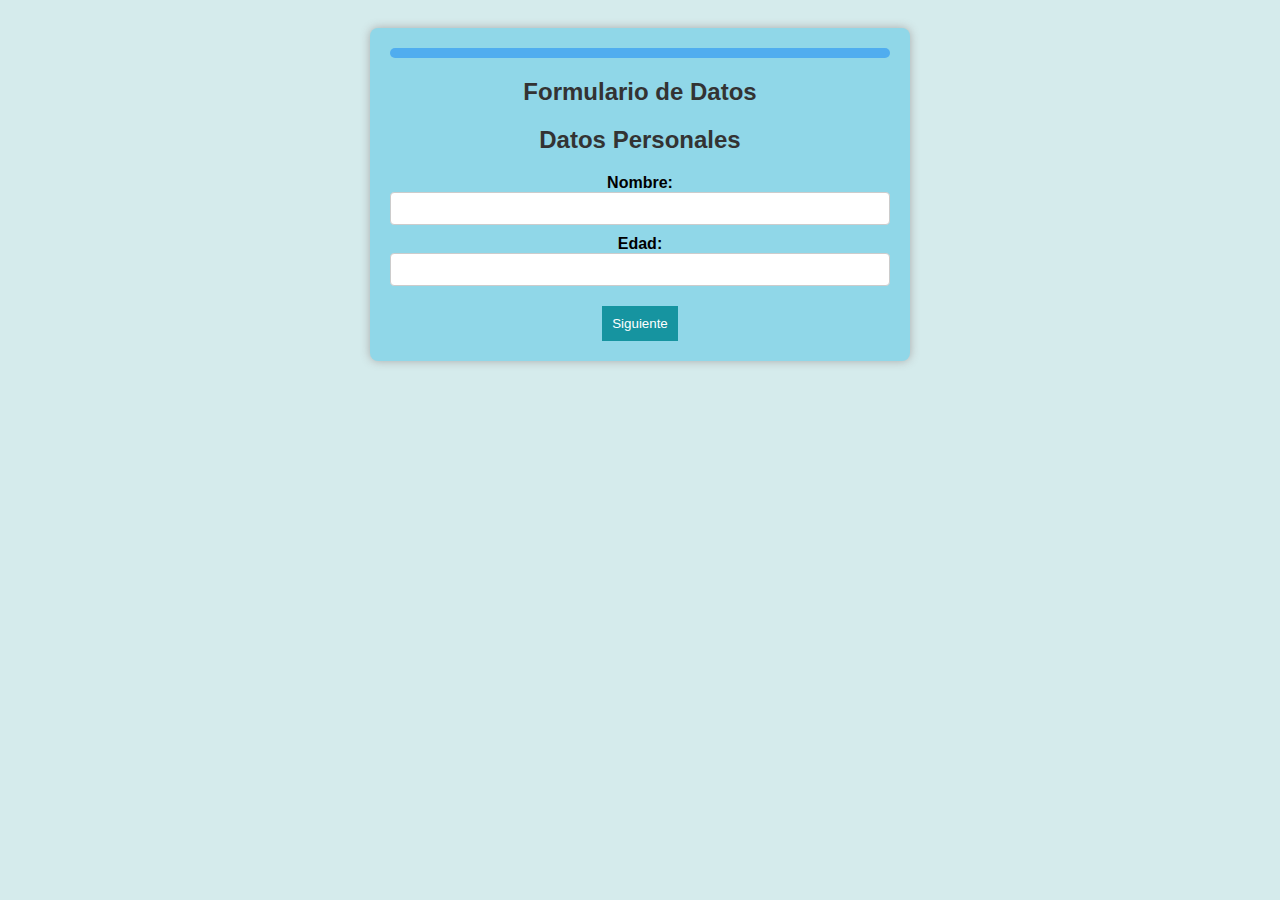
<file: index.html>
<!DOCTYPE html>
<html lang="es">
<head>
    <meta charset="UTF-8">
    <meta name="viewport" content="width=device-width, initial-scale=1.0">
    <title>Formulario Multipágina</title>
    <link rel="stylesheet" href="styles.css">
</head>
<body>

    <div class="container">
        <!-- Barra de progreso -->
        <div id="progress">
            <div id="progress-bar"></div>
        </div>

        <form id="multiStepForm">
            <!-- Encabezado con nombre -->
            <div id="encabezado">
                <h2 id="nombreEncabezado">Formulario de Datos</h2>
            </div>

            <!-- Página 1: Datos Personales -->
            <div class="form-page active" id="page1">
                <h2>Datos Personales</h2>
                <div class="form-group">
                    <label>Nombre:</label>
                    <input type="text" id="nombre" required>
                </div>
                <div class="form-group">
                    <label>Edad:</label>
                    <input type="number" id="edad" required>
                </div>
                <button type="button" onclick="nextPage(1)">Siguiente</button>
            </div>

            <!-- Página 2: Familiares -->
            <div class="form-page" id="page2">
                <h2>Familiares</h2>
                <div class="form-group">
                    <label>Nombre:</label>
                    <input type="text" id="famNombre">
                </div>
                <div class="form-group">
                    <label>Parentesco:</label>
                    <input type="text" id="famParentesco">
                </div>
                <div class="form-group">
                    <label>Edad:</label>
                    <input type="number" id="famEdad">
                </div>
                <button type="button" onclick="addFamiliar()">Añadir Familiar</button>
                <ul id="listaFamiliares"></ul>
                <button type="button" onclick="prevPage(2)">Anterior</button>
                <button type="button" onclick="nextPage(2)">Siguiente</button>
            </div>

            <!-- Página 3: Condiciones de Salud -->
            <div class="form-page" id="page3">
                <h2>Condiciones Preexistentes</h2>
                <div class="form-group">
                    <label>Enfermedad:</label>
                    <input type="text" id="enfermedad">
                </div>
                <div class="form-group">
                    <label>Tiempo con la Enfermedad (años):</label>
                    <input type="number" id="tiempoEnfermedad">
                </div>
                <button type="button" onclick="prevPage(3)">Anterior</button>
                <button type="button" onclick="nextPage(3)">Siguiente</button>
            </div>

            <!-- Página 4: Internamientos -->
            <div class="form-page" id="page4">
                <h2>Internamientos</h2>
                <div class="form-group">
                    <label>Fecha:</label>
                    <input type="date" id="fechaInternamiento">
                </div>
                <div class="form-group">
                    <label>Centro Médico:</label>
                    <input type="text" id="centroMedico">
                </div>
                <div class="form-group">
                    <label>Diagnóstico:</label>
                    <input type="text" id="diagnostico">
                </div>
                <button type="button" onclick="prevPage(4)">Anterior</button>
                <button type="button" onclick="nextPage(4)">Siguiente</button>
            </div>

            <!-- Página 5: Resumen -->
            <div class="form-page" id="page5">
                <h2>Resumen de Datos Registrados</h2>
                
                <h3>Datos Personales</h3>
                <p><strong>Nombre:</strong> <span id="resNombre"></span></p>
                <p><strong>Edad:</strong> <span id="resEdad"></span></p>

                <h3>Familiares</h3>
                <table id="tablaFamiliares">
                    <thead>
                        <tr>
                            <th>Nombre</th>
                            <th>Parentesco</th>
                            <th>Edad</th>
                        </tr>
                    </thead>
                    <tbody></tbody>
                </table>

                <h3>Condiciones Preexistentes</h3>
                <p><strong>Enfermedad:</strong> <span id="resEnfermedad"></span></p>
                <p><strong>Tiempo con la Enfermedad:</strong> <span id="resTiempoEnfermedad"></span> años</p>

                <h3>Internamientos Realizados</h3>
                <table id="tablaInternamientos">
                    <thead>
                        <tr>
                            <th>Fecha</th>
                            <th>Centro Médico</th>
                            <th>Diagnóstico</th>
                        </tr>
                    </thead>
                    <tbody></tbody>
                </table>

                <button type="button" onclick="prevPage(5)">Anterior</button>
                <button type="button" onclick="guardarDatos()">Guardar</button>
            </div>
        </form>
    </div>

    <script src="script.js"></script>
</body>
</html>
</file>
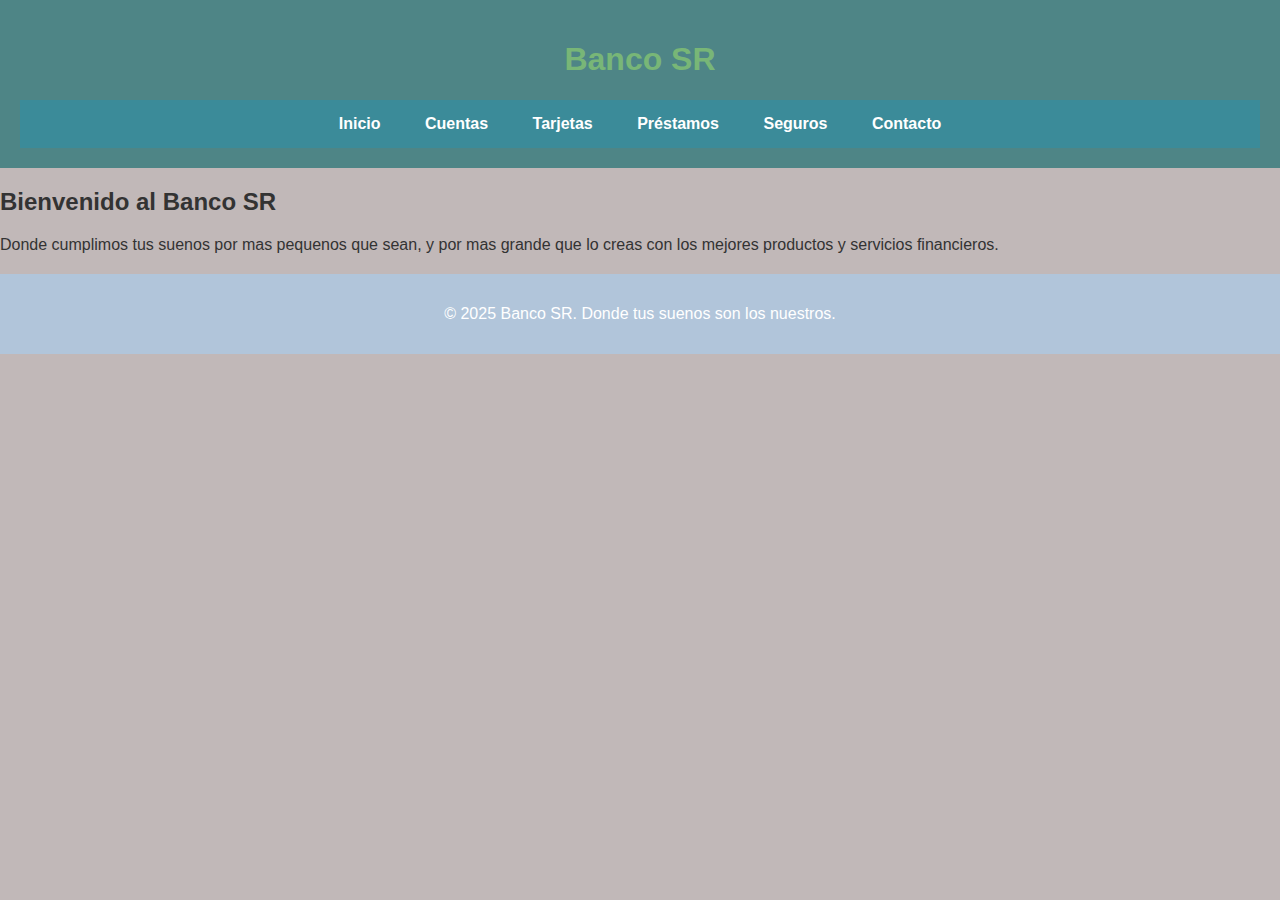
<file: BANCOSR/index.html>
<!DOCTYPE html>
<html lang="es">
<head>
    <meta charset="UTF-8">
    <meta name="viewport" content="width=device-width, initial-scale=1.0">
    <title>Banco SR - Menú Desplegable</title>
    <link rel="stylesheet" href="styles.css">
</head>
<body>
    <header>
        <h1>Banco SR</h1>
        <nav>
            <ul class="menu">
                <li><a href="#inicio">Inicio</a></li>
                <li class="submenu">
                    <a href="#">Cuentas</a>
                    <ul class="dropdown">
                        <li><a href="#">Cuenta de Ahorro</a></li>
                        <li><a href="#">Cuenta Corriente</a></li>
                        <li><a href="#">Cuenta Infantil</a></li>
                    </ul>
                </li>
                <li class="submenu">
                    <a href="#">Tarjetas</a>
                    <ul class="dropdown">
                        <li><a href="#">Tarjeta de Crédito</a></li>
                        <li><a href="#">Tarjeta de Débito</a></li>
                        <li><a href="#">Tarjeta Prepagada</a></li>
                    </ul>
                </li>
                <li class="submenu">
                    <a href="#">Préstamos</a>
                    <ul class="dropdown">
                        <li><a href="#">Préstamo Personal</a></li>
                        <li><a href="#">Préstamo Hipotecario</a></li>
                        <li><a href="#">Préstamo Automotriz</a></li>
                    </ul>
                </li>
                <li class="submenu">
                    <a href="#">Seguros</a>
                    <ul class="dropdown">
                        <li><a href="#">Seguro de Vida</a></li>
                        <li><a href="#">Seguro de Salud</a></li>
                        <li><a href="#">Seguro de Auto</a></li>
                    </ul>
                </li>
                <li><a href="#contacto">Contacto</a></li>
            </ul>
        </nav>
    </header>

    <section id="inicio">
        <h2>Bienvenido al Banco SR</h2>
        <p>Donde cumplimos tus suenos por mas pequenos que sean, y por mas grande que lo creas con los mejores productos y servicios financieros.</p>
    </section>

    <footer>
        <p>&copy; 2025 Banco SR. Donde tus suenos son los nuestros.</p>
    </footer>
</body>
</html>
</file>
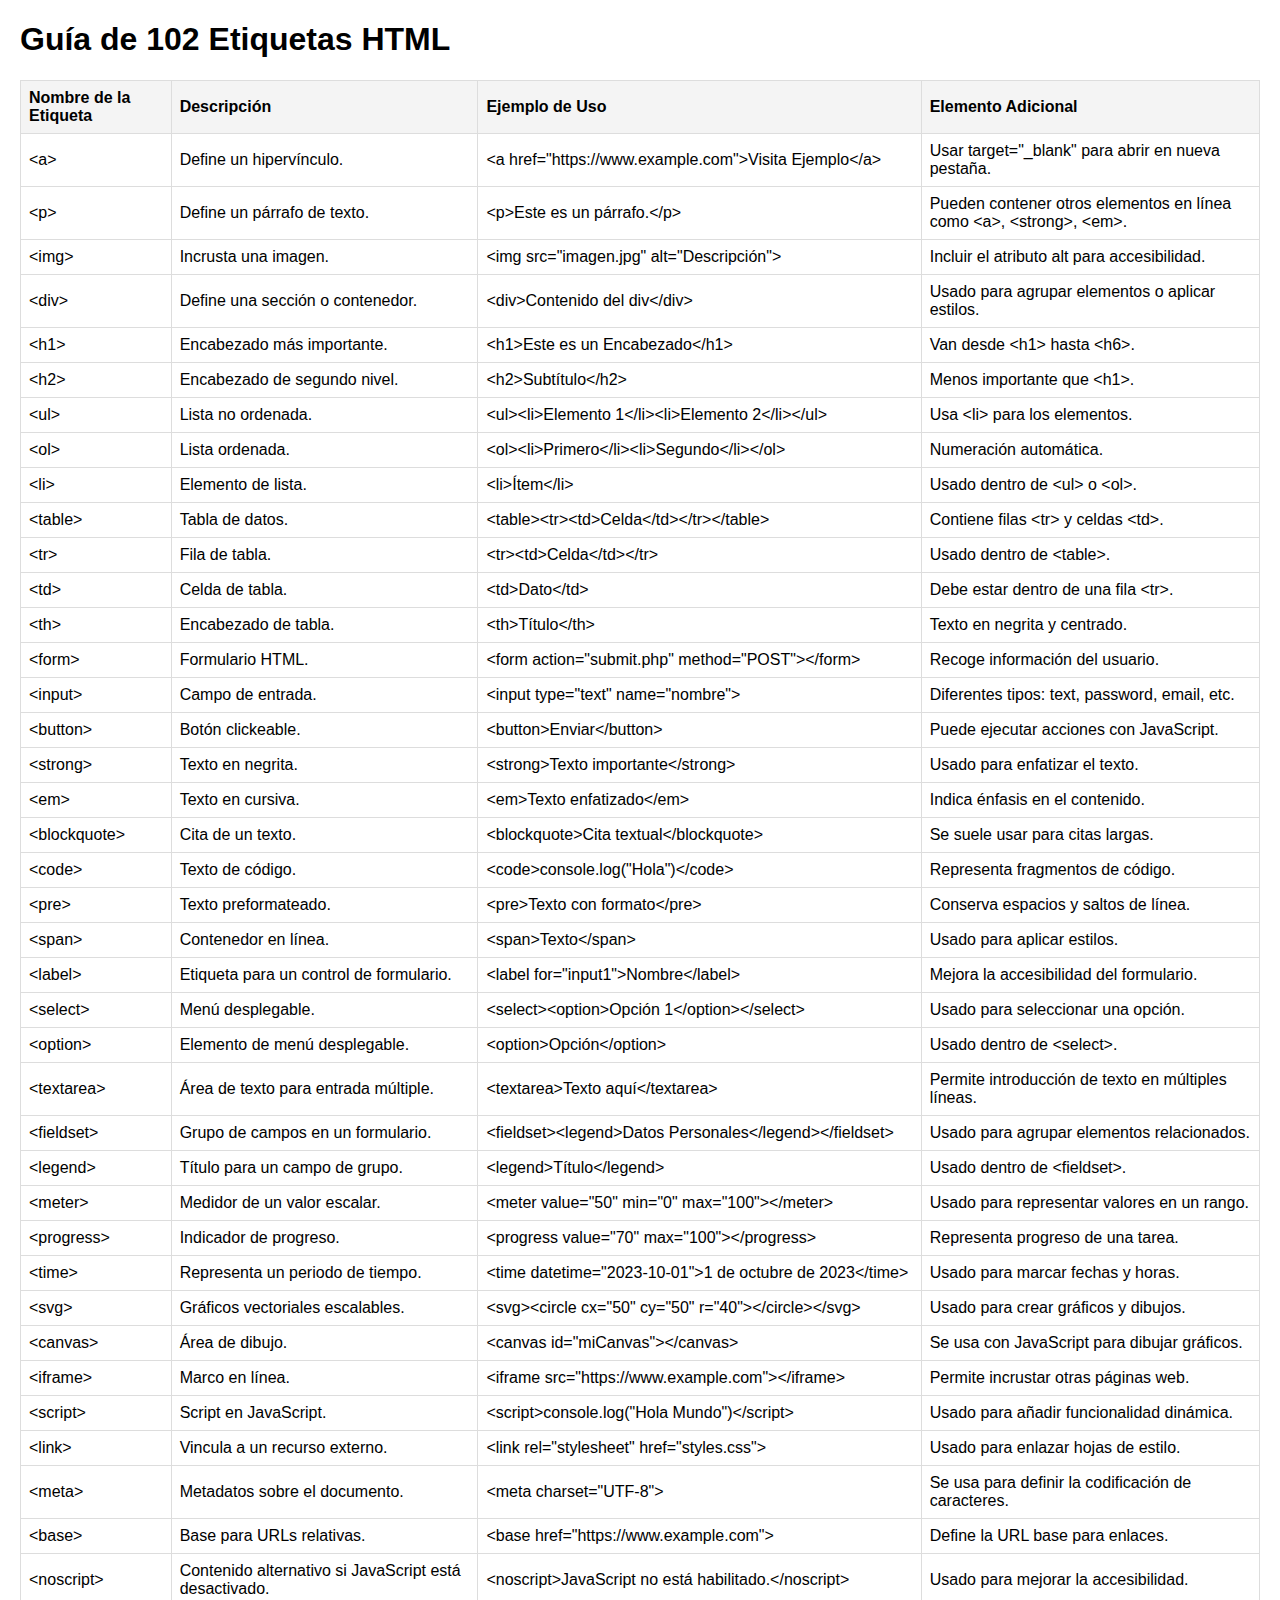
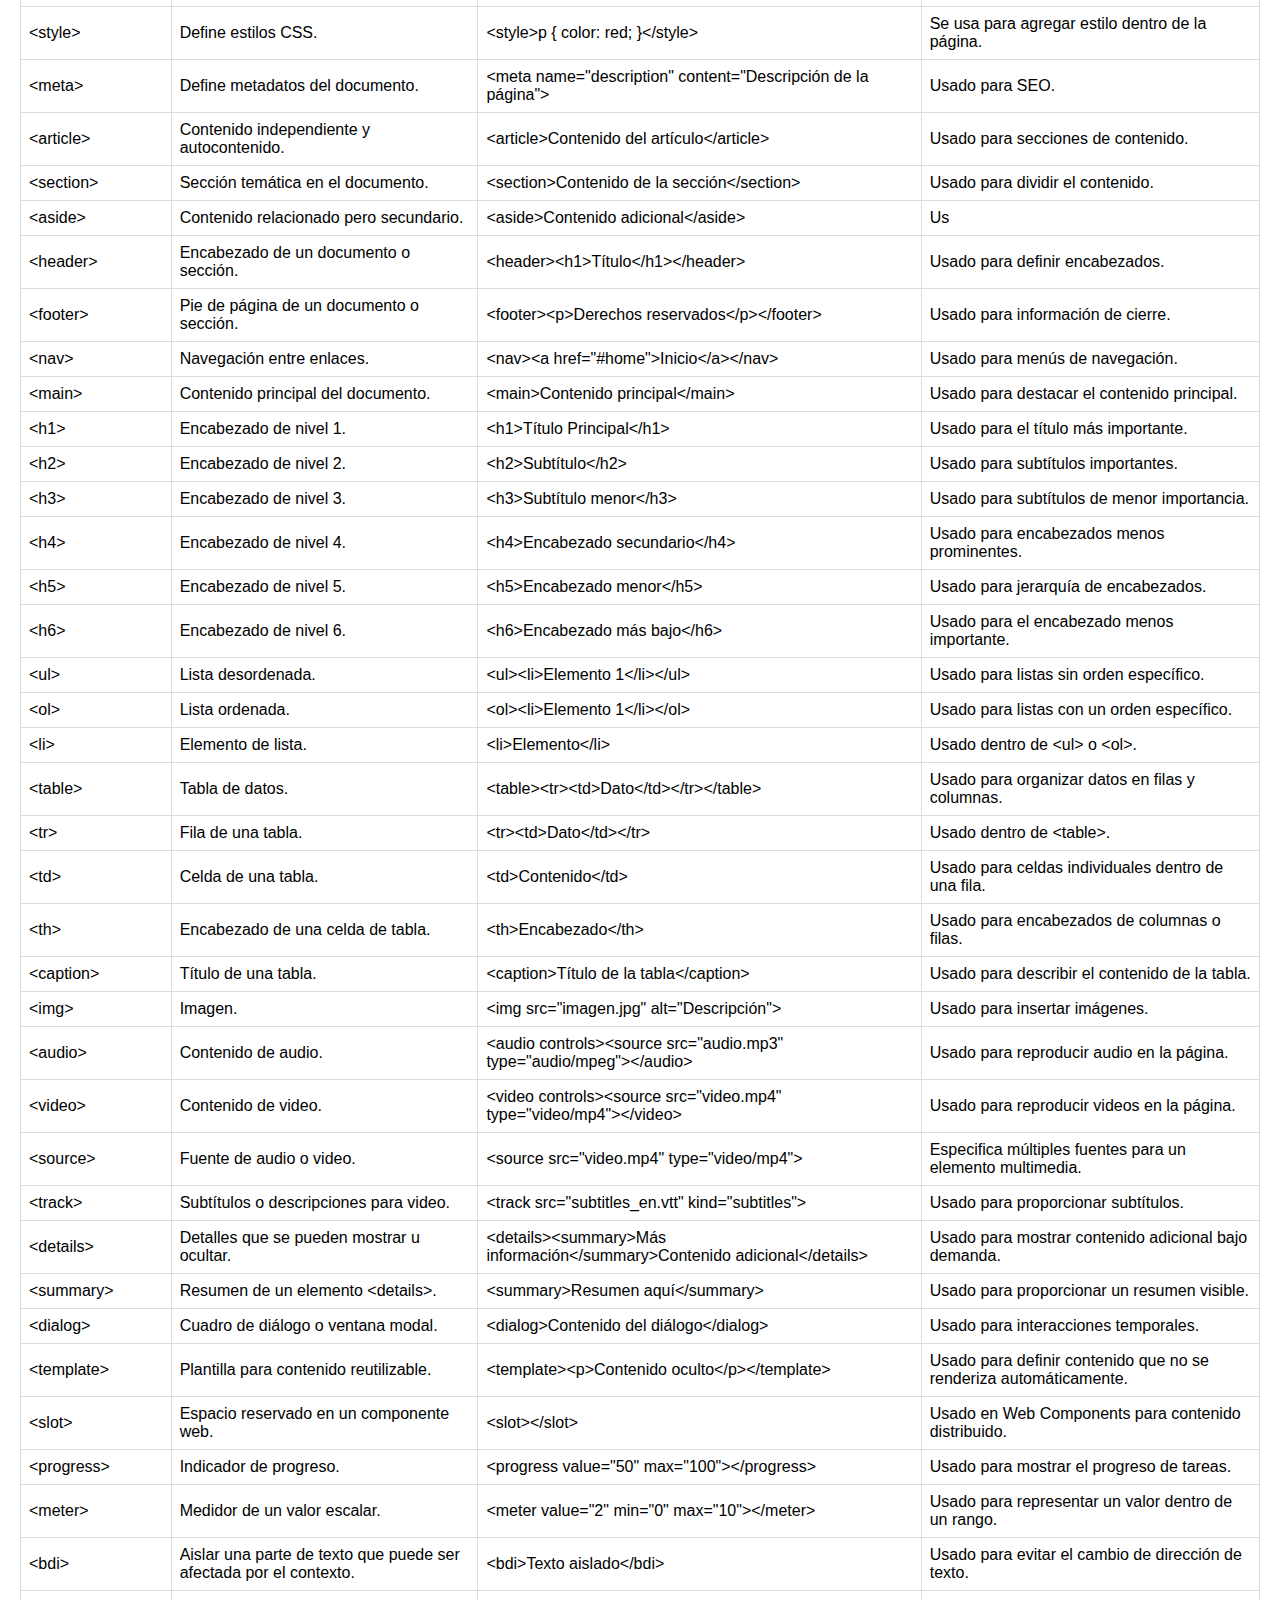
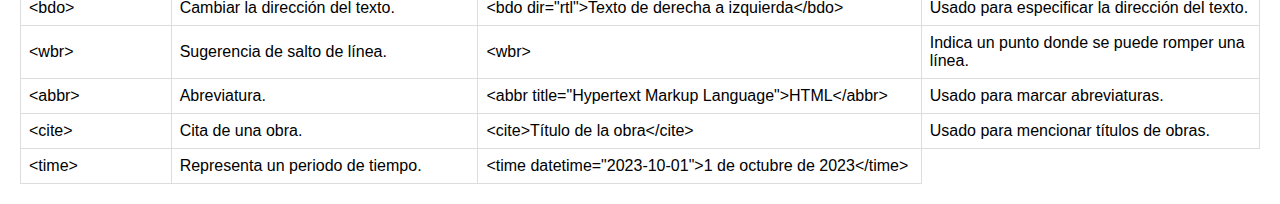
<file: Etiquetas/asigancion3.html>
<!DOCTYPE html>
<html lang="es">
<head>
    <meta charset="UTF-8">
    <meta name="viewport" content="width=device-width, initial-scale=1.0">
    <title>Guía de 102 Etiquetas HTML</title>
    <style>
        body { font-family: Arial, sans-serif; margin: 20px; }
        table { width: 100%; border-collapse: collapse; }
        th, td { border: 1px solid #ddd; padding: 8px; text-align: left; }
        th { background-color: #f4f4f4; }
    </style>
</head>
<body>
    <h1>Guía de 102 Etiquetas HTML</h1>
    <table>
        <tr>
            <th>Nombre de la Etiqueta</th>
            <th>Descripción</th>
            <th>Ejemplo de Uso</th>
            <th>Elemento Adicional</th>
        </tr>
        <tr><td>&lt;a&gt;</td><td>Define un hipervínculo.</td><td>&lt;a href="https://www.example.com"&gt;Visita Ejemplo&lt;/a&gt;</td><td>Usar target="_blank" para abrir en nueva pestaña.</td></tr>
        <tr><td>&lt;p&gt;</td><td>Define un párrafo de texto.</td><td>&lt;p&gt;Este es un párrafo.&lt;/p&gt;</td><td>Pueden contener otros elementos en línea como &lt;a&gt;, &lt;strong&gt;, &lt;em&gt;.</td></tr>
        <tr><td>&lt;img&gt;</td><td>Incrusta una imagen.</td><td>&lt;img src="imagen.jpg" alt="Descripción"&gt;</td><td>Incluir el atributo alt para accesibilidad.</td></tr>
        <tr><td>&lt;div&gt;</td><td>Define una sección o contenedor.</td><td>&lt;div&gt;Contenido del div&lt;/div&gt;</td><td>Usado para agrupar elementos o aplicar estilos.</td></tr>
        <tr><td>&lt;h1&gt;</td><td>Encabezado más importante.</td><td>&lt;h1&gt;Este es un Encabezado&lt;/h1&gt;</td><td>Van desde &lt;h1&gt; hasta &lt;h6&gt;.</td></tr>
        <tr><td>&lt;h2&gt;</td><td>Encabezado de segundo nivel.</td><td>&lt;h2&gt;Subtítulo&lt;/h2&gt;</td><td>Menos importante que &lt;h1&gt;.</td></tr>
        <tr><td>&lt;ul&gt;</td><td>Lista no ordenada.</td><td>&lt;ul&gt;&lt;li&gt;Elemento 1&lt;/li&gt;&lt;li&gt;Elemento 2&lt;/li&gt;&lt;/ul&gt;</td><td>Usa &lt;li&gt; para los elementos.</td></tr>
        <tr><td>&lt;ol&gt;</td><td>Lista ordenada.</td><td>&lt;ol&gt;&lt;li&gt;Primero&lt;/li&gt;&lt;li&gt;Segundo&lt;/li&gt;&lt;/ol&gt;</td><td>Numeración automática.</td></tr>
        <tr><td>&lt;li&gt;</td><td>Elemento de lista.</td><td>&lt;li&gt;Ítem&lt;/li&gt;</td><td>Usado dentro de &lt;ul&gt; o &lt;ol&gt;.</td></tr>
        <tr><td>&lt;table&gt;</td><td>Tabla de datos.</td><td>&lt;table&gt;&lt;tr&gt;&lt;td&gt;Celda&lt;/td&gt;&lt;/tr&gt;&lt;/table&gt;</td><td>Contiene filas &lt;tr&gt; y celdas &lt;td&gt;.</td></tr>
        <tr><td>&lt;tr&gt;</td><td>Fila de tabla.</td><td>&lt;tr&gt;&lt;td&gt;Celda&lt;/td&gt;&lt;/tr&gt;</td><td>Usado dentro de &lt;table&gt;.</td></tr>
        <tr><td>&lt;td&gt;</td><td>Celda de tabla.</td><td>&lt;td&gt;Dato&lt;/td&gt;</td><td>Debe estar dentro de una fila &lt;tr&gt;.</td></tr>
        <tr><td>&lt;th&gt;</td><td>Encabezado de tabla.</td><td>&lt;th&gt;Título&lt;/th&gt;</td><td>Texto en negrita y centrado.</td></tr>
        <tr><td>&lt;form&gt;</td><td>Formulario HTML.</td><td>&lt;form action="submit.php" method="POST"&gt;&lt;/form&gt;</td><td>Recoge información del usuario.</td></tr>
        <tr><td>&lt;input&gt;</td><td>Campo de entrada.</td><td>&lt;input type="text" name="nombre"&gt;</td><td>Diferentes tipos: text, password, email, etc.</td></tr>
        <tr><td>&lt;button&gt;</td><td>Botón clickeable.</td><td>&lt;button&gt;Enviar&lt;/button&gt;</td><td>Puede ejecutar acciones con JavaScript.</td></tr>
<tr><td>&lt;strong&gt;</td><td>Texto en negrita.</td><td>&lt;strong&gt;Texto importante&lt;/strong&gt;</td><td>Usado para enfatizar el texto.</td></tr>
<tr><td>&lt;em&gt;</td><td>Texto en cursiva.</td><td>&lt;em&gt;Texto enfatizado&lt;/em&gt;</td><td>Indica énfasis en el contenido.</td></tr>
<tr><td>&lt;blockquote&gt;</td><td>Cita de un texto.</td><td>&lt;blockquote&gt;Cita textual&lt;/blockquote&gt;</td><td>Se suele usar para citas largas.</td></tr>
<tr><td>&lt;code&gt;</td><td>Texto de código.</td><td>&lt;code&gt;console.log(&quot;Hola&quot;)&lt;/code&gt;</td><td>Representa fragmentos de código.</td></tr>
<tr><td>&lt;pre&gt;</td><td>Texto preformateado.</td><td>&lt;pre&gt;Texto con formato&lt;/pre&gt;</td><td>Conserva espacios y saltos de línea.</td></tr>
<tr><td>&lt;span&gt;</td><td>Contenedor en línea.</td><td>&lt;span&gt;Texto&lt;/span&gt;</td><td>Usado para aplicar estilos.</td></tr>
<tr><td>&lt;label&gt;</td><td>Etiqueta para un control de formulario.</td><td>&lt;label for="input1"&gt;Nombre&lt;/label&gt;</td><td>Mejora la accesibilidad del formulario.</td></tr>
<tr><td>&lt;select&gt;</td><td>Menú desplegable.</td><td>&lt;select&gt;&lt;option&gt;Opción 1&lt;/option&gt;&lt;/select&gt;</td><td>Usado para seleccionar una opción.</td></tr>
<tr><td>&lt;option&gt;</td><td>Elemento de menú desplegable.</td><td>&lt;option&gt;Opción&lt;/option&gt;</td><td>Usado dentro de &lt;select&gt;.</td></tr>
<tr><td>&lt;textarea&gt;</td><td>Área de texto para entrada múltiple.</td><td>&lt;textarea&gt;Texto aquí&lt;/textarea&gt;</td><td>Permite introducción de texto en múltiples líneas.</td></tr>
<tr><td>&lt;fieldset&gt;</td><td>Grupo de campos en un formulario.</td><td>&lt;fieldset&gt;&lt;legend&gt;Datos Personales&lt;/legend&gt;&lt;/fieldset&gt;</td><td>Usado para agrupar elementos relacionados.</td></tr>
<tr><td>&lt;legend&gt;</td><td>Título para un campo de grupo.</td><td>&lt;legend&gt;Título&lt;/legend&gt;</td><td>Usado dentro de &lt;fieldset&gt;.</td></tr>
<tr><td>&lt;meter&gt;</td><td>Medidor de un valor escalar.</td><td>&lt;meter value="50" min="0" max="100"&gt;&lt;/meter&gt;</td><td>Usado para representar valores en un rango.</td></tr>
<tr><td>&lt;progress&gt;</td><td>Indicador de progreso.</td><td>&lt;progress value="70" max="100"&gt;&lt;/progress&gt;</td><td>Representa progreso de una tarea.</td></tr>
<tr><td>&lt;time&gt;</td><td>Representa un periodo de tiempo.</td><td>&lt;time datetime="2023-10-01"&gt;1 de octubre de 2023&lt;/time&gt;</td><td>Usado para marcar fechas y horas.</td></tr>
<tr><td>&lt;svg&gt;</td><td>Gráficos vectoriales escalables.</td><td>&lt;svg&gt;&lt;circle cx="50" cy="50" r="40"&gt;&lt;/circle&gt;&lt;/svg&gt;</td><td>Usado para crear gráficos y dibujos.</td></tr>
<tr><td>&lt;canvas&gt;</td><td>Área de dibujo.</td><td>&lt;canvas id="miCanvas"&gt;&lt;/canvas&gt;</td><td>Se usa con JavaScript para dibujar gráficos.</td></tr>
<tr><td>&lt;iframe&gt;</td><td>Marco en línea.</td><td>&lt;iframe src="https://www.example.com"&gt;&lt;/iframe&gt;</td><td>Permite incrustar otras páginas web.</td></tr>
<tr><td>&lt;script&gt;</td><td>Script en JavaScript.</td><td>&lt;script&gt;console.log(&quot;Hola Mundo&quot;)&lt;/script&gt;</td><td>Usado para añadir funcionalidad dinámica.</td></tr>
<tr><td>&lt;link&gt;</td><td>Vincula a un recurso externo.</td><td>&lt;link rel="stylesheet" href="styles.css"&gt;</td><td>Usado para enlazar hojas de estilo.</td></tr>
<tr><td>&lt;meta&gt;</td><td>Metadatos sobre el documento.</td><td>&lt;meta charset="UTF-8"&gt;</td><td>Se usa para definir la codificación de caracteres.</td></tr>
<tr><td>&lt;base&gt;</td><td>Base para URLs relativas.</td><td>&lt;base href="https://www.example.com"&gt;</td><td>Define la URL base para enlaces.</td></tr>
<tr><td>&lt;noscript&gt;</td><td>Contenido alternativo si JavaScript está desactivado.</td><td>&lt;noscript&gt;JavaScript no está habilitado.&lt;/noscript&gt;</td><td>Usado para mejorar la accesibilidad.</td></tr>
<tr><td>&lt;style&gt;</td><td>Define estilos CSS.</td><td>&lt;style&gt;p { color: red; }&lt;/style&gt;</td><td>Se usa para agregar estilo dentro de la página.</td></tr>
<tr><td>&lt;meta&gt;</td><td>Define metadatos del documento.</td><td>&lt;meta name="description" content="Descripción de la página"&gt;</td><td>Usado para SEO.</td></tr>
<tr><td>&lt;article&gt;</td><td>Contenido independiente y autocontenido.</td><td>&lt;article&gt;Contenido del artículo&lt;/article&gt;</td><td>Usado para secciones de contenido.</td></tr>
<tr><td>&lt;section&gt;</td><td>Sección temática en el documento.</td><td>&lt;section&gt;Contenido de la sección&lt;/section&gt;</td><td>Usado para dividir el contenido.</td></tr>
<tr><td>&lt;aside&gt;</td><td>Contenido relacionado pero secundario.</td><td>&lt;aside&gt;Contenido adicional&lt;/aside&gt;</td><td>Us
    <tr><td>&lt;header&gt;</td><td>Encabezado de un documento o sección.</td><td>&lt;header&gt;&lt;h1&gt;Título&lt;/h1&gt;&lt;/header&gt;</td><td>Usado para definir encabezados.</td></tr>
    <tr><td>&lt;footer&gt;</td><td>Pie de página de un documento o sección.</td><td>&lt;footer&gt;&lt;p&gt;Derechos reservados&lt;/p&gt;&lt;/footer&gt;</td><td>Usado para información de cierre.</td></tr>
    <tr><td>&lt;nav&gt;</td><td>Navegación entre enlaces.</td><td>&lt;nav&gt;&lt;a href="#home"&gt;Inicio&lt;/a&gt;&lt;/nav&gt;</td><td>Usado para menús de navegación.</td></tr>
    <tr><td>&lt;main&gt;</td><td>Contenido principal del documento.</td><td>&lt;main&gt;Contenido principal&lt;/main&gt;</td><td>Usado para destacar el contenido principal.</td></tr>
    <tr><td>&lt;h1&gt;</td><td>Encabezado de nivel 1.</td><td>&lt;h1&gt;Título Principal&lt;/h1&gt;</td><td>Usado para el título más importante.</td></tr>
    <tr><td>&lt;h2&gt;</td><td>Encabezado de nivel 2.</td><td>&lt;h2&gt;Subtítulo&lt;/h2&gt;</td><td>Usado para subtítulos importantes.</td></tr>
    <tr><td>&lt;h3&gt;</td><td>Encabezado de nivel 3.</td><td>&lt;h3&gt;Subtítulo menor&lt;/h3&gt;</td><td>Usado para subtítulos de menor importancia.</td></tr>
    <tr><td>&lt;h4&gt;</td><td>Encabezado de nivel 4.</td><td>&lt;h4&gt;Encabezado secundario&lt;/h4&gt;</td><td>Usado para encabezados menos prominentes.</td></tr>
    <tr><td>&lt;h5&gt;</td><td>Encabezado de nivel 5.</td><td>&lt;h5&gt;Encabezado menor&lt;/h5&gt;</td><td>Usado para jerarquía de encabezados.</td></tr>
    <tr><td>&lt;h6&gt;</td><td>Encabezado de nivel 6.</td><td>&lt;h6&gt;Encabezado más bajo&lt;/h6&gt;</td><td>Usado para el encabezado menos importante.</td></tr>
    <tr><td>&lt;ul&gt;</td><td>Lista desordenada.</td><td>&lt;ul&gt;&lt;li&gt;Elemento 1&lt;/li&gt;&lt;/ul&gt;</td><td>Usado para listas sin orden específico.</td></tr>
    <tr><td>&lt;ol&gt;</td><td>Lista ordenada.</td><td>&lt;ol&gt;&lt;li&gt;Elemento 1&lt;/li&gt;&lt;/ol&gt;</td><td>Usado para listas con un orden específico.</td></tr>
    <tr><td>&lt;li&gt;</td><td>Elemento de lista.</td><td>&lt;li&gt;Elemento&lt;/li&gt;</td><td>Usado dentro de &lt;ul&gt; o &lt;ol&gt;.</td></tr>
    <tr><td>&lt;table&gt;</td><td>Tabla de datos.</td><td>&lt;table&gt;&lt;tr&gt;&lt;td&gt;Dato&lt;/td&gt;&lt;/tr&gt;&lt;/table&gt;</td><td>Usado para organizar datos en filas y columnas.</td></tr>
    <tr><td>&lt;tr&gt;</td><td>Fila de una tabla.</td><td>&lt;tr&gt;&lt;td&gt;Dato&lt;/td&gt;&lt;/tr&gt;</td><td>Usado dentro de &lt;table&gt;.</td></tr>
    <tr><td>&lt;td&gt;</td><td>Celda de una tabla.</td><td>&lt;td&gt;Contenido&lt;/td&gt;</td><td>Usado para celdas individuales dentro de una fila.</td></tr>
    <tr><td>&lt;th&gt;</td><td>Encabezado de una celda de tabla.</td><td>&lt;th&gt;Encabezado&lt;/th&gt;</td><td>Usado para encabezados de columnas o filas.</td></tr>
    <tr><td>&lt;caption&gt;</td><td>Título de una tabla.</td><td>&lt;caption&gt;Título de la tabla&lt;/caption&gt;</td><td>Usado para describir el contenido de la tabla.</td></tr>
    <tr><td>&lt;img&gt;</td><td>Imagen.</td><td>&lt;img src="imagen.jpg" alt="Descripción"&gt;</td><td>Usado para insertar imágenes.</td></tr>
    <tr><td>&lt;audio&gt;</td><td>Contenido de audio.</td><td>&lt;audio controls&gt;&lt;source src="audio.mp3" type="audio/mpeg"&gt;&lt;/audio&gt;</td><td>Usado para reproducir audio en la página.</td></tr>
    <tr><td>&lt;video&gt;</td><td>Contenido de video.</td><td>&lt;video controls&gt;&lt;source src="video.mp4" type="video/mp4"&gt;&lt;/video&gt;</td><td>Usado para reproducir videos en la página.</td></tr>
    <tr><td>&lt;source&gt;</td><td>Fuente de audio o video.</td><td>&lt;source src="video.mp4" type="video/mp4"&gt;</td><td>Especifica múltiples fuentes para un elemento multimedia.</td></tr>
    <tr><td>&lt;track&gt;</td><td>Subtítulos o descripciones para video.</td><td>&lt;track src="subtitles_en.vtt" kind="subtitles"&gt;</td><td>Usado para proporcionar subtítulos.</td></tr>
    <tr><td>&lt;details&gt;</td><td>Detalles que se pueden mostrar u ocultar.</td><td>&lt;details&gt;&lt;summary&gt;Más información&lt;/summary&gt;Contenido adicional&lt;/details&gt;</td><td>Usado para mostrar contenido adicional bajo demanda.</td></tr>
    <tr><td>&lt;summary&gt;</td><td>Resumen de un elemento &lt;details&gt;.</td><td>&lt;summary&gt;Resumen aquí&lt;/summary&gt;</td><td>Usado para proporcionar un resumen visible.</td></tr>
    <tr><td>&lt;dialog&gt;</td><td>Cuadro de diálogo o ventana modal.</td><td>&lt;dialog&gt;Contenido del diálogo&lt;/dialog&gt;</td><td>Usado para interacciones temporales.</td></tr>
    <tr><td>&lt;template&gt;</td><td>Plantilla para contenido reutilizable.</td><td>&lt;template&gt;&lt;p&gt;Contenido oculto&lt;/p&gt;&lt;/template&gt;</td><td>Usado para definir contenido que no se renderiza automáticamente.</td></tr>
    <tr><td>&lt;slot&gt;</td><td>Espacio reservado en un componente web.</td><td>&lt;slot&gt;&lt;/slot&gt;</td><td>Usado en Web Components para contenido distribuido.</td></tr>
    <tr><td>&lt;progress&gt;</td><td>Indicador de progreso.</td><td>&lt;progress value="50" max="100"&gt;&lt;/progress&gt;</td><td>Usado para mostrar el progreso de tareas.</td></tr>
    <tr><td>&lt;meter&gt;</td><td>Medidor de un valor escalar.</td><td>&lt;meter value="2" min="0" max="10"&gt;&lt;/meter&gt;</td><td>Usado para representar un valor dentro de un rango.</td></tr>
    <tr><td>&lt;bdi&gt;</td><td>Aislar una parte de texto que puede ser afectada por el contexto.</td><td>&lt;bdi&gt;Texto aislado&lt;/bdi&gt;</td><td>Usado para evitar el cambio de dirección de texto.</td></tr>
    <tr><td>&lt;bdo&gt;</td><td>Cambiar la dirección del texto.</td><td>&lt;bdo dir="rtl"&gt;Texto de derecha a izquierda&lt;/bdo&gt;</td><td>Usado para especificar la dirección del texto.</td></tr>
    <tr><td>&lt;wbr&gt;</td><td>Sugerencia de salto de línea.</td><td>&lt;wbr&gt;</td><td>Indica un punto donde se puede romper una línea.</td></tr>
    <tr><td>&lt;abbr&gt;</td><td>Abreviatura.</td><td>&lt;abbr title="Hypertext Markup Language"&gt;HTML&lt;/abbr&gt;</td><td>Usado para marcar abreviaturas.</td></tr>
    <tr><td>&lt;cite&gt;</td><td>Cita de una obra.</td><td>&lt;cite&gt;Título de la obra&lt;/cite&gt;</td><td>Usado para mencionar títulos de obras.</td></tr>
    <tr><td>&lt;time&gt;</td><td>Representa un periodo de tiempo.</td><td>&lt;time datetime="2023-10-01"&gt;1 de octubre de 2023&lt;/time&gt</td></tr>
    </table>
</body>
</html>
</file>
<file: styles.css>
#progress {
    width: 100%;
    height: 10px;
    background-color: #50adef;
    margin-bottom: 20px;
    border-radius: 5px;
}

#progress-bar {
    height: 100%;
    width: 0;
    background-color: #007bff;
    border-radius: 5px;
}

body {
    font-family: Arial, sans-serif;
    background-color: #d5ebec;
    text-align: center;
    padding: 20px;
}

.container {
    background: rgb(144, 215, 232);
    padding: 20px;
    border-radius: 8px;
    max-width: 500px;
    margin: auto;
    box-shadow: 0px 0px 10px #aaa;
}

h2 {
    color: #333;
}

.form-group {
    display: flex;
    flex-direction: column;
    margin-bottom: 10px;
}

label {
    font-weight: bold;
}

input {
    padding: 8px;
    border: 1px solid #ccc;
    border-radius: 4px;
}

button {
    background: #1694a0;
    color: white;
    padding: 10px;
    border: none;
    cursor: pointer;
    margin-top: 10px;
}

button:hover {
    background: #3f45ec;
}

.form-page {
    display: none;
}

.form-page.active {
    display: block;
}
</file>
<file: BANCOSR/styles.css>
/* Estilos generales */
body {
    font-family: Arial, sans-serif;
    margin: 0;
    padding: 0;
    background-color: #c1b8b8;
    color: #333;
}

/* Encabezado */
header {
    background-color: #4e8586;
    color: rgb(120, 182, 119);
    padding: 20px;
    text-align: center;
}

/* Menú de navegación */
.menu {
    list-style: none;
    padding: 0;
    background-color: #3b8b99;
    text-align: center;
    margin: 0;
}

.menu li {
    display: inline-block;
    position: relative;
}

.menu li a {
    display: block;
    padding: 15px 20px;
    color: white;
    text-decoration: none;
    font-weight: bold;
}

.menu li a:hover {
    background-color: #e0eca1;
}

/* Estilo para el submenú desplegable */
.submenu .dropdown {
    display: none;
    position: absolute;
    top: 100%;
    left: 0;
    background-color: #abaf5c;
    list-style: none;
    padding: 0;
    min-width: 200px;
}

.submenu .dropdown li {
    display: block;
}

.submenu .dropdown li a {
    display: block;
    padding: 12px 20px;
    color: white;
    text-align: left;
}

.submenu .dropdown li a:hover {
    background-color: #b5c7d8;
}

/* Mostrar el menú cuando el mouse pasa sobre el padre */
.submenu:hover .dropdown {
    display: block;
}

/* Pie de página */
footer {
    background-color: #b1c5da;
    color: white;
    text-align: center;
    padding: 15px;
    margin-top: 20px;
}
</file>
